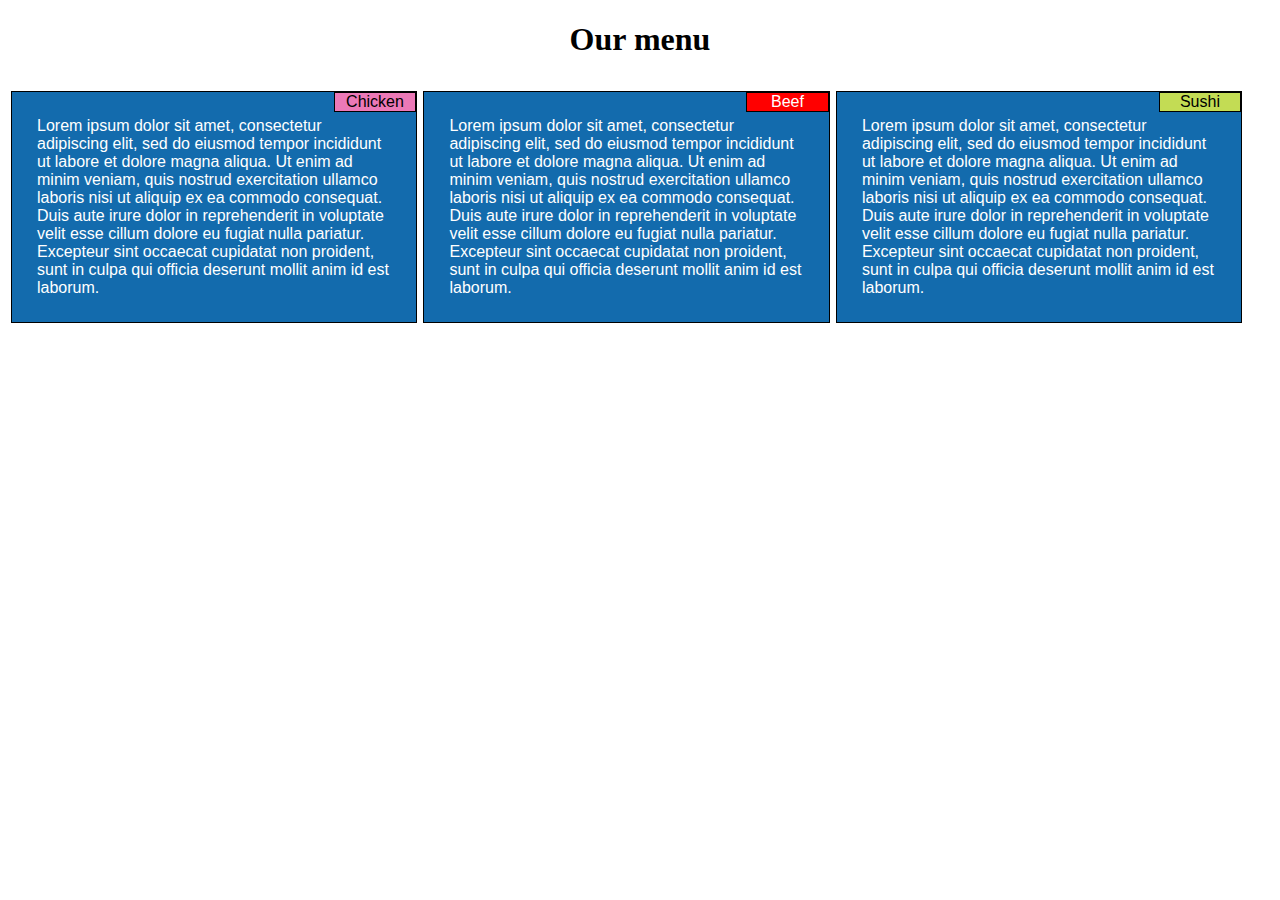
<file: module2-solution/index.html>
<!DOCTYPE html>
<html>
<head>
<meta charset="utf-8">
<title>Responsive Layout</title>
<link href="css/Style.css" rel="stylesheet">
</head>
<body>
<h1>Our menu</h1>
<section class="row">
	<p class="title" id="backChick">Chicken</p>
	<p class="text">Lorem ipsum dolor sit amet, consectetur adipiscing elit, sed do eiusmod tempor incididunt ut labore et dolore magna aliqua. Ut enim ad minim veniam, quis nostrud exercitation ullamco laboris nisi ut aliquip ex ea commodo consequat. Duis aute irure dolor in reprehenderit in voluptate velit esse cillum dolore eu fugiat nulla pariatur. Excepteur sint occaecat cupidatat non proident, sunt in culpa qui officia deserunt mollit anim id est laborum.</p>
</section>
<section class="row">
	<p class="title" id="backBeef">Beef</p>
	<p class="text">Lorem ipsum dolor sit amet, consectetur adipiscing elit, sed do eiusmod tempor incididunt ut labore et dolore magna aliqua. Ut enim ad minim veniam, quis nostrud exercitation ullamco laboris nisi ut aliquip ex ea commodo consequat. Duis aute irure dolor in reprehenderit in voluptate velit esse cillum dolore eu fugiat nulla pariatur. Excepteur sint occaecat cupidatat non proident, sunt in culpa qui officia deserunt mollit anim id est laborum.</p>
</section>
<section class="row" id="full">
		<p class="title" id="backSushi">Sushi</p>
		<p class="text">Lorem ipsum dolor sit amet, consectetur adipiscing elit, sed do eiusmod tempor incididunt ut labore et dolore magna aliqua. Ut enim ad minim veniam, quis nostrud exercitation ullamco laboris nisi ut aliquip ex ea commodo consequat. Duis aute irure dolor in reprehenderit in voluptate velit esse cillum dolore eu fugiat nulla pariatur. Excepteur sint occaecat cupidatat non proident, sunt in culpa qui officia deserunt mollit anim id est laborum.</p>
</section>
</body>
</html>
</file>
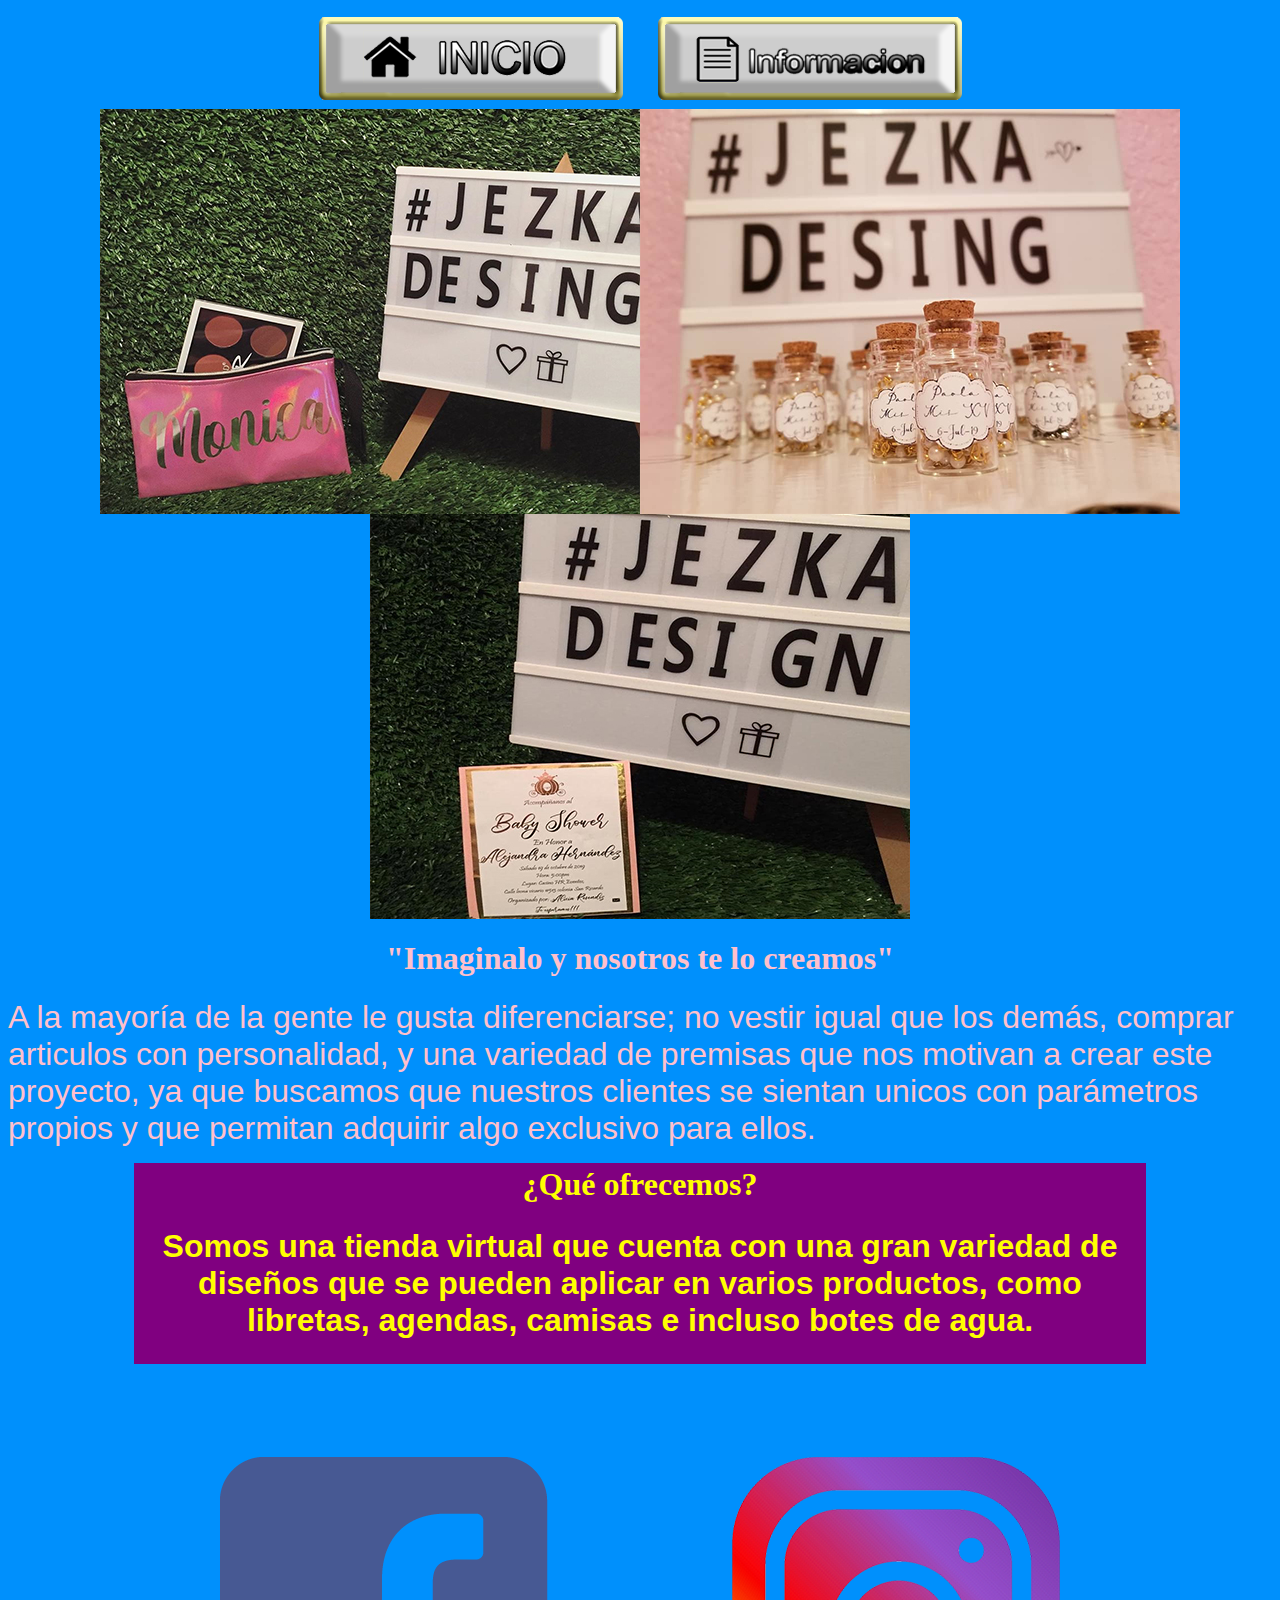
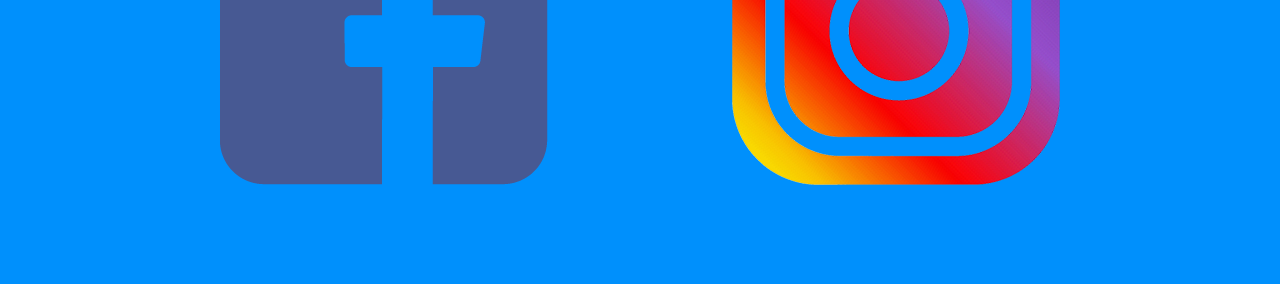
<file: Pagina/index.html>
<html>
<head>
<title>Jezka Design</title>
</head>
<link rel="shortcut icon" href="favicon.png" >
<body bgcolor="0090FC" text="white">
<center><a href="index.html"><img src="botones1.png"></a><a href="informacion.html"><img src="botones2.png"></a></center>
<center><img src="jezka3.jpg"><img src="jezka2.jpg"><img src="jezka4.jpg"></center>
<center><h1><font color="pink" face="Castellar">"Imaginalo y nosotros te lo creamos"</font></h1></center>
<p><font color="pink" face="Arial" size="6">A la mayoría de la gente le gusta diferenciarse; no vestir igual que los demás, comprar articulos con personalidad, y una variedad de premisas que nos motivan a crear este proyecto, ya que buscamos que nuestros clientes se sientan unicos con parámetros propios y que permitan adquirir algo exclusivo para ellos.</font></p>
<center><table border="0" width="80%" bgcolor="purple">
<tr>
<td><center><h1><font color="yellow" face="Castellar">¿Qué ofrecemos?</font></h1></center></td>
</tr>
<tr>
<td><center><h1><font color="yellow" face="Arial">Somos una tienda virtual que cuenta con una gran variedad de diseños que se pueden aplicar en varios productos, como libretas, agendas, camisas e incluso botes de agua.</font></h1></center></td>
</tr>
</table></center>
<center><a href="https://www.facebook.com/Jezka-Design-327791871214282/"><img src="facebook.png"></a><a href="https://www.instagram.com/jezka_design/"><img src="instagram.png"></a></center>
</body>
</html>
</file>
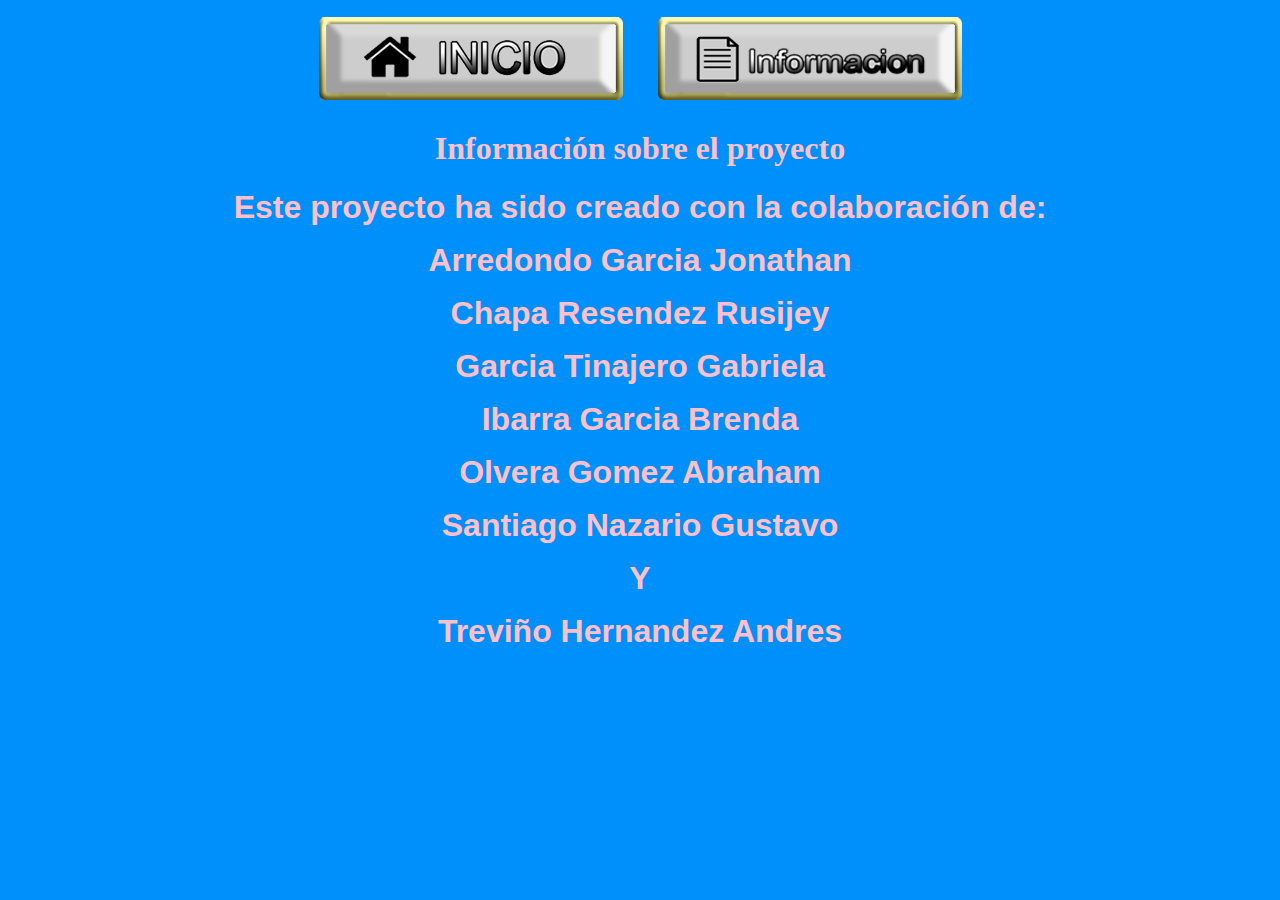
<file: Pagina/informacion.html>
<html>
<head>
<title>Jezka Design Info</title>
</head>
<link rel="shortcut icon" href="favicon.png" >
<body bgcolor="0090FC" text="white">
<center><a href="index.html"><img src="botones1.png"></a><a href="informacion.html"><img src="botones2.png"></a></center>
<center><h1><font color="pink" face="Castellar">Información sobre el proyecto</font></h1></center>
<b><center><p><font color="pink" face="Arial" size="6">Este proyecto ha sido creado con la colaboración de:</font></p>
<p><font color="pink" face="Arial" size="6">Arredondo Garcia Jonathan</font></p>
<p><font color="pink" face="Arial" size="6">Chapa Resendez Rusijey</font></p>
<p><font color="pink" face="Arial" size="6">Garcia Tinajero Gabriela</font></p>
<p><font color="pink" face="Arial" size="6">Ibarra Garcia Brenda</font></p>
<p><font color="pink" face="Arial" size="6">Olvera Gomez Abraham</font></p>
<p><font color="pink" face="Arial" size="6">Santiago Nazario Gustavo</font></p>
<p><font color="pink" face="Arial" size="6">Y</font></p>
<p><font color="pink" face="Arial" size="6">Treviño Hernandez Andres</font></p></center><b>
</body>
</html>
</file>
<file: module2-solution/css/Style.css>
<style>
/********** Base styles **********/
* {
  box-sizing: border-box;
}
h1 {
  margin-bottom: 30px;
  text-align: center;
}

section{
  border: 1px solid black;
  background-color: #136BAD;
  width: 50px;
  height: auto;
  margin:3px;
  font-family: Helvetica;
  color: white;
  position:relative;
  padding:0px;
}

/* Simple Responsive Framework. */
.row {
  width: 100%;
}
.title{
  border: 1px solid black;
  background-color: yellow;
  width: 20%;
  height: auto;
  margin:0px;
  font-family: Helvetica;
  color: black;
  text-align: center;
  position: absolute;
  top:0px;
  right:0px;
}
#backChick{
	background-color: #EC79B7;
}
#backBeef{
	background-color: #FF0000;
	color:white;
}
#backSushi{
	background-color: #C3DC54;
}
.text{
	margin:25px;
}

/********** Large devices only **********/
@media (min-width: 992px) {
  .row {
    float: left;
    border: 1px solid black;
    width: 32%;
	}
}

/********** Medium devices only **********/
@media (min-width: 768px) and (max-width: 991px) {
	.row{
    float: left;
    border: 1px solid black;
    width: 48%
  }
  	#full{
    width: 97.2%
  }
}
@media (min-width: 0px) and (max-width: 767px) {
	.row{
    float: left;
    border: 1px solid black;
    width:100%;
	}
}
</style>
</file>
